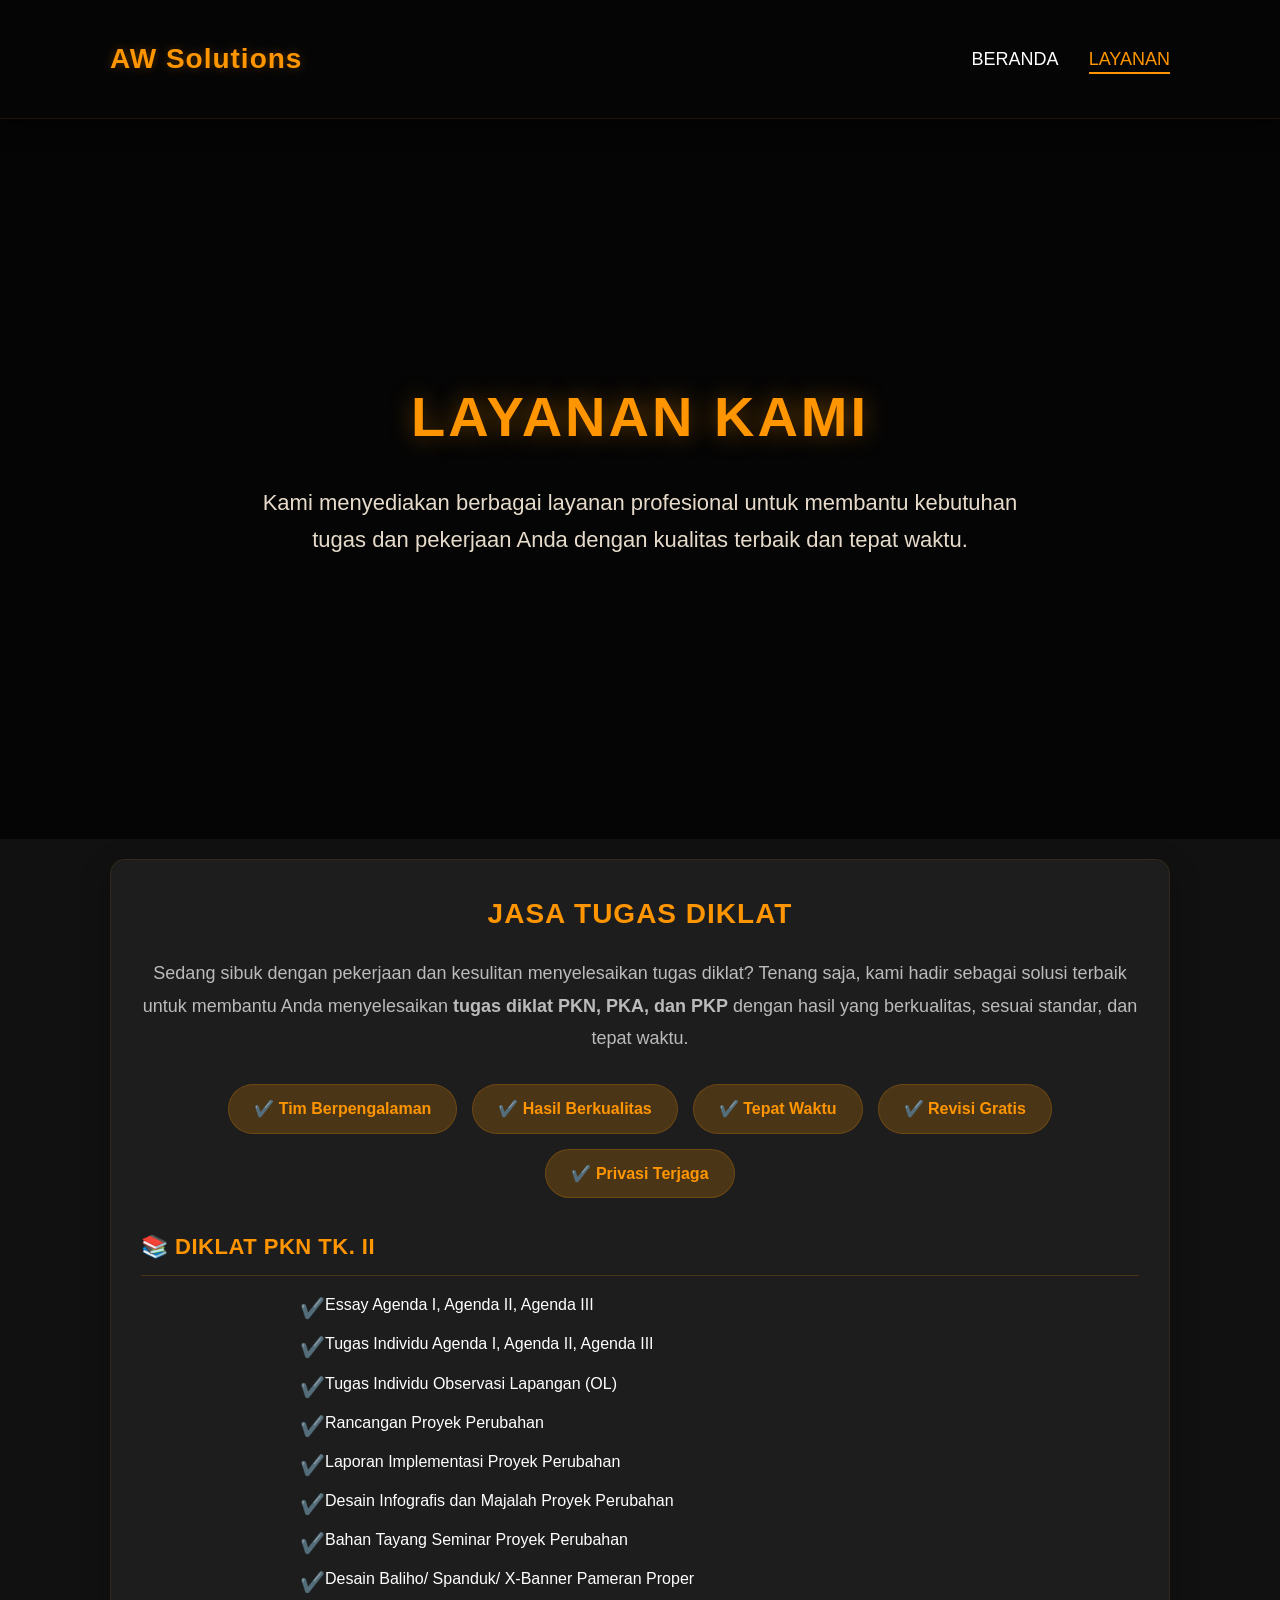
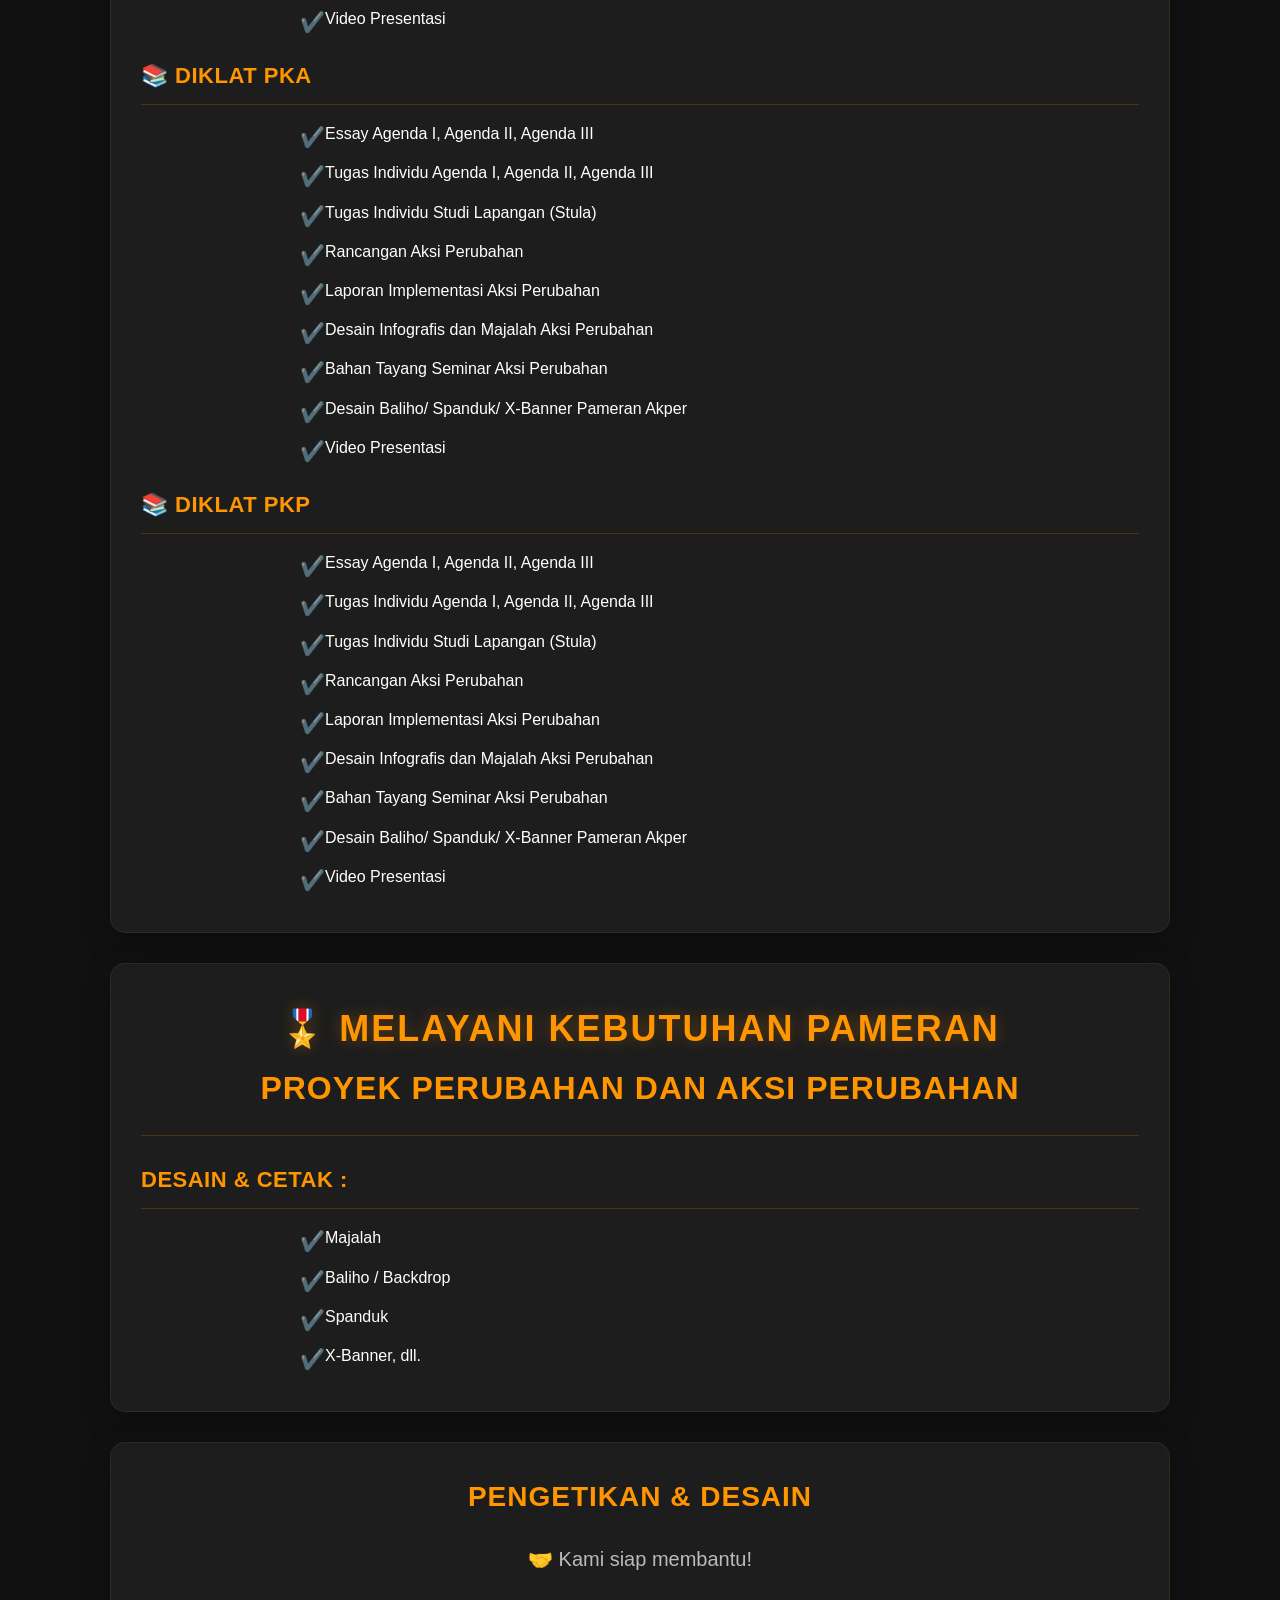
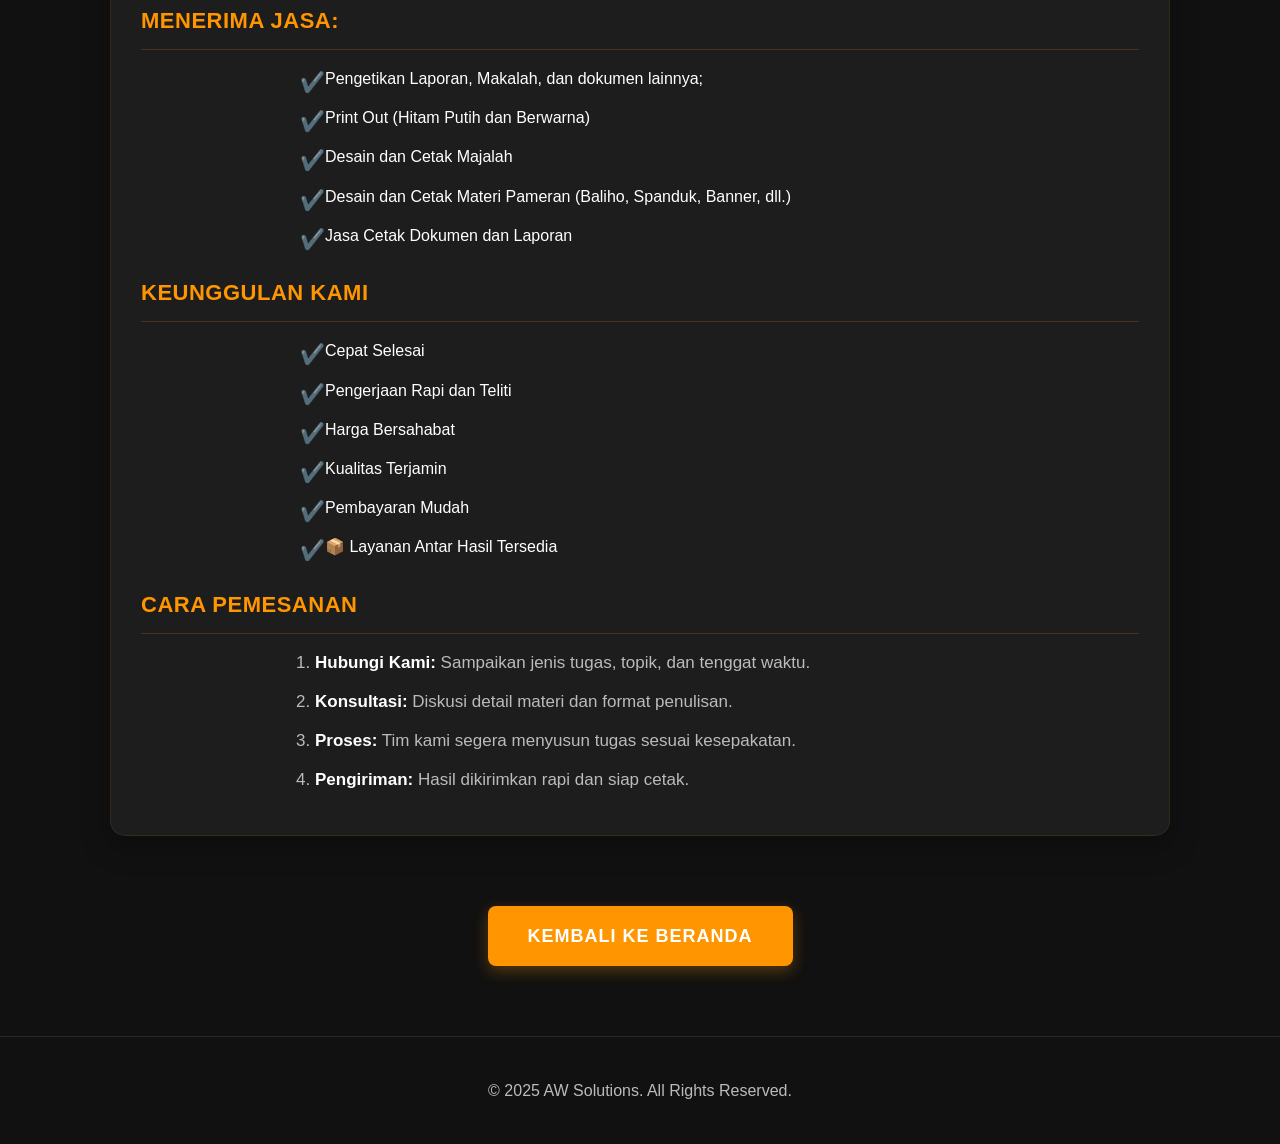
<file: jasa-tugas-diklat-pkn-pka-pkp.html>
<!DOCTYPE html>
<html lang="id">
<head>
    <meta charset="UTF-8">
    <meta name="viewport" content="width=device-width, initial-scale=1.0">
    <title>Layanan Kami - AW Solutions</title>
    <link rel="stylesheet" href="style.css">
    <style>
        :root {
            --primary-color: #ff9500;
            --bg-dark: #111111;
            --text-light: #ffffff;
            --card-bg: rgba(255, 255, 255, 0.05);
        }
        * {
            margin: 0;
            padding: 0;
            box-sizing: border-box;
            font-family: 'Segoe UI', Tahoma, Geneva, Verdana, sans-serif;
        }
        body {
            background-color: var(--bg-dark);
            color: var(--text-light);
            line-height: 1.7;
        }
        .container {
            max-width: 1100px;
            margin: auto;
            padding: 20px;
        }
        header {
            background: rgba(0,0,0,0.7);
            padding: 15px 0;
            position: sticky;
            top: 0;
            z-index: 100;
        }
        .navbar {
            display: flex;
            justify-content: space-between;
            align-items: center;
        }
        .logo {
            font-size: 28px;
            font-weight: bold;
            color: var(--primary-color);
        }
        .nav-links {
            display: flex;
            list-style: none;
        }
        .nav-links li {
            margin-left: 30px;
        }
        .nav-links a {
            color: var(--text-light);
            text-decoration: none;
            font-size: 18px;
            transition: color 0.3s;
        }
        .nav-links a:hover,
        .nav-links a.active {
            color: var(--primary-color);
        }
        .hero {
            background: url('https://images.unsplash.com/photo-1593642634367-d91a135587b5?q=80&w=2070&auto=format&fit=crop') no-repeat center center/cover;
            height: 80vh;
            position: relative;
            display: flex;
            align-items: center;
            text-align: center;
        }
        .hero::before {
            content: '';
            position: absolute;
            top: 0;
            left: 0;
            width: 100%;
            height: 100%;
            background: rgba(0,0,0,0.7);
        }
        .hero-content {
            position: relative;
            z-index: 2;
            width: 100%;
        }
        .hero h1 {
            font-size: 56px;
            margin-bottom: 20px;
            color: var(--primary-color);
        }
        .hero p {
            font-size: 22px;
            max-width: 800px;
            margin: 0 auto 30px;
            opacity: 0.9;
        }
        .section-title {
            text-align: center;
            font-size: 42px;
            margin: 60px 0 40px;
            color: var(--primary-color);
        }
        .service-box {
            background: var(--card-bg);
            border-radius: 15px;
            padding: 30px;
            margin-bottom: 30px;
            border: 1px solid rgba(255,149,0,0.1);
        }
        .service-box h3 {
            color: var(--primary-color);
            font-size: 28px;
            margin-bottom: 20px;
            text-align: center;
        }
        .service-box h4 {
            color: var(--primary-color);
            font-size: 22px;
            margin: 25px 0 15px;
            padding-bottom: 10px;
            border-bottom: 1px solid rgba(255,149,0,0.2);
        }
        .service-box ul {
            list-style: none;
            padding-left: 10px;
        }
        .service-box ul li {
            font-size: 16px;
            margin-bottom: 12px;
            padding-left: 25px;
            position: relative;
        }
        .service-box ul li::before {
            content: "✔️";
            position: absolute;
            left: 0;
            color: var(--primary-color);
        }
        .features {
            display: flex;
            flex-wrap: wrap;
            gap: 15px;
            justify-content: center;
            margin: 30px 0;
        }
        .feature-tag {
            background: rgba(255,149,0,0.2);
            color: var(--primary-color);
            padding: 10px 25px;
            border-radius: 50px;
            font-weight: bold;
        }
        .btn {
            display: inline-block;
            padding: 15px 40px;
            background: var(--primary-color);
            color: white;
            text-decoration: none;
            border-radius: 8px;
            margin-top: 40px;
            font-size: 18px;
            transition: background 0.3s;
        }
        .btn:hover {
            background: #e68900;
        }
        footer {
            text-align: center;
            padding: 40px 20px;
            margin-top: 50px;
            border-top: 1px solid rgba(255,255,255,0.1);
            font-size: 16px;
        }
        /* STYLE KHUSUS JUDUL PAMERAN */
        .pameran-title {
            text-align: center;
            margin-bottom: 25px;
            line-height: 1.5;
            padding-bottom: 15px;
            border-bottom: 1px solid rgba(255,149,0,0.2); /* GARIS ORANYE */
        }
        .pameran-title .baris-utama {
            display: block;
            font-size: 36px;
            font-weight: bold;
            color: var(--primary-color);
            margin: 8px 0;
        }
        .pameran-title .baris-kedua {
            display: block;
            font-size: 32px;
            font-weight: bold;
            color: var(--primary-color);
            margin: 8px 0;
        }
        .pameran-title .sub-judul {
            font-size: 24px;
            margin-top: 20px;
            color: var(--primary-color);
            border: none;
            padding-bottom: 0;
        }
    </style>
</head>
<body>
    <header>
        <div class="container">
            <nav class="navbar">
                <div class="logo">AW Solutions</div>
                <ul class="nav-links">
                    <li><a href="index.html">BERANDA</a></li>
                    <li><a href="jasa-tugas-diklat-pkn-pka-pkp.html" class="active">LAYANAN</a></li>
                </ul>
            </nav>
        </div>
    </header>

    <section class="hero">
        <div class="container">
            <div class="hero-content">
                <h1>LAYANAN KAMI</h1>
                <p>Kami menyediakan berbagai layanan profesional untuk membantu kebutuhan tugas dan pekerjaan Anda dengan kualitas terbaik dan tepat waktu.</p>
            </div>
        </div>
    </section>

    <div class="container">
        <section class="service-box">
            <h3>JASA TUGAS DIKLAT</h3>
            <p style="text-align:center; font-size:18px; margin-bottom:30px;">Sedang sibuk dengan pekerjaan dan kesulitan menyelesaikan tugas diklat? Tenang saja, kami hadir sebagai solusi terbaik untuk membantu Anda menyelesaikan <strong>tugas diklat PKN, PKA, dan PKP</strong> dengan hasil yang berkualitas, sesuai standar, dan tepat waktu.</p>

            <div class="features">
                <div class="feature-tag">✔️ Tim Berpengalaman</div>
                <div class="feature-tag">✔️ Hasil Berkualitas</div>
                <div class="feature-tag">✔️ Tepat Waktu</div>
                <div class="feature-tag">✔️ Revisi Gratis</div>
                <div class="feature-tag">✔️ Privasi Terjaga</div>
            </div>

            <h4>📚 DIKLAT PKN TK. II</h4>
            <ul>
                <li>Essay Agenda I, Agenda II, Agenda III</li>
                <li>Tugas Individu Agenda I, Agenda II, Agenda III</li>
                <li>Tugas Individu Observasi Lapangan (OL)</li>
                <li>Rancangan Proyek Perubahan</li>
                <li>Laporan Implementasi Proyek Perubahan</li>
                <li>Desain Infografis dan Majalah Proyek Perubahan</li>
                <li>Bahan Tayang Seminar Proyek Perubahan</li>
                <li>Desain Baliho/ Spanduk/ X-Banner Pameran Proper</li>
                <li>Video Presentasi</li>
            </ul>

            <h4>📚 DIKLAT PKA</h4>
            <ul>
                <li>Essay Agenda I, Agenda II, Agenda III</li>
                <li>Tugas Individu Agenda I, Agenda II, Agenda III</li>
                <li>Tugas Individu Studi Lapangan (Stula)</li>
                <li>Rancangan Aksi Perubahan</li>
                <li>Laporan Implementasi Aksi Perubahan</li>
                <li>Desain Infografis dan Majalah Aksi Perubahan</li>
                <li>Bahan Tayang Seminar Aksi Perubahan</li>
                <li>Desain Baliho/ Spanduk/ X-Banner Pameran Akper</li>
                <li>Video Presentasi</li>
            </ul>

            <h4>📚 DIKLAT PKP</h4>
            <ul>
                <li>Essay Agenda I, Agenda II, Agenda III</li>
                <li>Tugas Individu Agenda I, Agenda II, Agenda III</li>
                <li>Tugas Individu Studi Lapangan (Stula)</li>
                <li>Rancangan Aksi Perubahan</li>
                <li>Laporan Implementasi Aksi Perubahan</li>
                <li>Desain Infografis dan Majalah Aksi Perubahan</li>
                <li>Bahan Tayang Seminar Aksi Perubahan</li>
                <li>Desain Baliho/ Spanduk/ X-Banner Pameran Akper</li>
                <li>Video Presentasi</li>
            </ul>
        </section>

        <!-- BAGIAN PAMERAN DENGAN GARIS -->
        <section class="service-box">
            <div class="pameran-title">
                <span class="baris-utama">🎖️ MELAYANI KEBUTUHAN PAMERAN</span>
                <span class="baris-kedua">PROYEK PERUBAHAN DAN AKSI PERUBAHAN</span>
            </div>
            <h4 class="sub-judul">Desain & Cetak :</h4>
            <ul>
                <li>Majalah</li>
                <li>Baliho / Backdrop</li>
                <li>Spanduk</li>
                <li>X-Banner, dll.</li>
            </ul>
        </section>

        <section class="service-box">
            <h3>PENGETIKAN & DESAIN</h3>
            <p style="text-align:center; font-size:20px; margin-bottom:25px;">🤝 Kami siap membantu!</p>
            <h4 style="text-align:left;">MENERIMA JASA:</h4>
            <ul>
                <li>Pengetikan Laporan, Makalah, dan dokumen lainnya;</li>
                <li>Print Out (Hitam Putih dan Berwarna)</li>
                <li>Desain dan Cetak Majalah</li>
                <li>Desain dan Cetak Materi Pameran (Baliho, Spanduk, Banner, dll.)</li>
                <li>Jasa Cetak Dokumen dan Laporan</li>
            </ul>

            <h4>KEUNGGULAN KAMI</h4>
            <ul>
                <li>Cepat Selesai</li>
                <li>Pengerjaan Rapi dan Teliti</li>
                <li>Harga Bersahabat</li>
                <li>Kualitas Terjamin</li>
                <li>Pembayaran Mudah</li>
                <li>📦 Layanan Antar Hasil Tersedia</li>
            </ul>

            <h4>CARA PEMESANAN</h4>
            <ol style="padding-left:25px;">
                <li style="list-style:decimal; margin-bottom:10px;"><strong>Hubungi Kami:</strong> Sampaikan jenis tugas, topik, dan tenggat waktu.</li>
                <li style="list-style:decimal; margin-bottom:10px;"><strong>Konsultasi:</strong> Diskusi detail materi dan format penulisan.</li>
                <li style="list-style:decimal; margin-bottom:10px;"><strong>Proses:</strong> Tim kami segera menyusun tugas sesuai kesepakatan.</li>
                <li style="list-style:decimal; margin-bottom:10px;"><strong>Pengiriman:</strong> Hasil dikirimkan rapi dan siap cetak.</li>
            </ol>
        </section>

        <div style="text-align: center;">
            <a href="index.html" class="btn">Kembali ke Beranda</a>
        </div>
    </div>

    <footer>
        <p>&copy; 2025 AW Solutions. All Rights Reserved.</p>
    </footer>
</body>
</html>
</file>
<file: style.css>
:root {
    --primary-color: #ff9500;
    --secondary-color: #ffb700;
    --bg-dark: #121212;
    --bg-card: #1e1e1e;
    --text-light: #f5f5f5;
    --text-muted: #bbbbbb;
    --accent-light: #fff3e0;
}
* {
    margin: 0;
    padding: 0;
    box-sizing: border-box;
    font-family: 'Poppins', -apple-system, BlinkMacSystemFont, 'Segoe UI', Roboto, Oxygen, Ubuntu, Cantarell, 'Open Sans', 'Helvetica Neue', sans-serif;
}
body {
    background-color: var(--bg-dark);
    color: var(--text-light);
    line-height: 1.8;
}
.container {
    max-width: 1100px;
    margin: auto;
    padding: 20px;
}
header {
    background: rgba(0,0,0,0.9);
    padding: 15px 0;
    position: sticky;
    top: 0;
    z-index: 100;
    box-shadow: 0 4px 20px rgba(0,0,0,0.5);
    border-bottom: 1px solid rgba(255, 149, 0, 0.1);
}
.navbar {
    display: flex;
    justify-content: space-between;
    align-items: center;
}
.logo {
    font-size: 28px;
    font-weight: 800;
    color: var(--primary-color);
    letter-spacing: 1px;
    text-shadow: 0 0 10px rgba(255, 149, 0, 0.3);
}
.nav-links {
    display: flex;
    list-style: none;
}
.nav-links li {
    margin-left: 30px;
}
.nav-links a {
    color: var(--text-light);
    text-decoration: none;
    font-size: 18px;
    font-weight: 500;
    transition: all 0.3s ease;
    position: relative;
}
.nav-links a::after {
    content: '';
    position: absolute;
    bottom: -5px;
    left: 0;
    width: 0;
    height: 2px;
    background: var(--primary-color);
    transition: width 0.3s ease;
}
.nav-links a:hover::after,
.nav-links a.active::after {
    width: 100%;
}
.nav-links a:hover,
.nav-links a.active {
    color: var(--primary-color);
}
.hero {
    background: url('https://images.unsplash.com/photo-1593642634367-d91a135587b5?q=80&w=2070&auto=format&fit=crop') no-repeat center center/cover;
    min-height: 70vh;
    position: relative;
    display: flex;
    align-items: center;
    text-align: center;
}
.hero::before {
    content: '';
    position: absolute;
    top: 0;
    left: 0;
    width: 100%;
    height: 100%;
    background: linear-gradient(to bottom, rgba(0,0,0,0.85), rgba(18,18,18,0.95));
}
.hero-content {
    position: relative;
    z-index: 2;
    width: 100%;
    padding: 20px;
}
.hero h1 {
    font-size: clamp(40px, 8vw, 70px);
    font-weight: 800;
    margin-bottom: 20px;
    color: var(--primary-color);
    text-shadow: 0 0 25px rgba(255, 149, 0, 0.4);
    letter-spacing: 3px;
}
.hero p {
    font-size: clamp(16px, 3vw, 22px);
    max-width: 800px;
    margin: 0 auto 30px;
    color: var(--accent-light);
    font-weight: 300;
    line-height: 1.7;
}
.service-box {
    background: var(--bg-card);
    border-radius: 20px;
    padding: 35px;
    margin-bottom: 30px;
    border: 1px solid rgba(255,149,0,0.1);
    box-shadow: 0 10px 30px rgba(0,0,0,0.3);
    transition: transform 0.3s ease, box-shadow 0.3s ease;
}
.service-box:hover {
    transform: translateY(-5px);
    box-shadow: 0 15px 40px rgba(255, 149, 0, 0.1);
}
.service-box h3 {
    color: var(--primary-color);
    font-size: clamp(24px, 5vw, 32px);
    font-weight: 700;
    margin-bottom: 20px;
    text-align: center;
    letter-spacing: 1px;
}
.service-box h4 {
    color: var(--primary-color);
    font-size: clamp(18px, 4vw, 24px);
    font-weight: 600;
    margin: 30px 0 20px;
    padding-bottom: 12px;
    border-bottom: 1px solid rgba(255,149,0,0.2);
    text-transform: uppercase;
    letter-spacing: 0.5px;
}
.service-box p {
    font-size: clamp(15px, 3vw, 17px);
    color: var(--text-muted);
    margin-bottom: 15px;
    text-align: center;
    line-height: 1.8;
}
.service-box ul {
    list-style: none;
    padding-left: 10px;
    max-width: 700px;
    margin: 0 auto;
}
.service-box ul li {
    font-size: clamp(15px, 3vw, 18px);
    margin-bottom: 15px;
    padding-left: 35px;
    position: relative;
    color: var(--text-light);
    font-weight: 400;
}
.service-box ul li::before {
    content: "✔️";
    position: absolute;
    left: 0;
    color: var(--secondary-color);
    font-size: 20px;
}
.features {
    display: flex;
    flex-wrap: wrap;
    gap: 15px;
    justify-content: center;
    margin: 30px 0;
}
.feature-tag {
    background: rgba(255,149,0,0.1);
    color: var(--primary-color);
    padding: 10px 22px;
    border-radius: 50px;
    font-weight: 500;
    font-size: clamp(14px, 3vw, 16px);
    border: 1px solid rgba(255,149,0,0.2);
    transition: all 0.3s ease;
}
.feature-tag:hover {
    background: rgba(255,149,0,0.2);
    transform: scale(1.05);
}
.btn {
    display: inline-block;
    padding: 14px 40px;
    background: linear-gradient(135deg, var(--primary-color), var(--secondary-color));
    color: white;
    text-decoration: none;
    border-radius: 50px;
    margin-top: 40px;
    font-size: clamp(16px, 3vw, 18px);
    font-weight: 600;
    transition: all 0.3s ease;
    box-shadow: 0 5px 15px rgba(255, 149, 0, 0.3);
    text-transform: uppercase;
    letter-spacing: 1px;
    border: none;
    cursor: pointer;
}
.btn:hover {
    transform: scale(1.05);
    box-shadow: 0 8px 25px rgba(255, 149, 0, 0.4);
}
footer {
    text-align: center;
    padding: 40px 20px;
    margin-top: 50px;
    border-top: 1px solid rgba(255,255,255,0.1);
    font-size: clamp(14px, 3vw, 16px);
    color: var(--text-muted);
}
/* STYLE KHUSUS JUDUL PAMERAN */
.pameran-title {
    text-align: center;
    margin-bottom: 30px;
    padding-bottom: 25px;
    border-bottom: 1px solid rgba(255,149,0,0.2);
}
.pameran-title .baris-utama {
    display: block;
    font-size: clamp(28px, 6vw, 42px);
    font-weight: 800;
    color: var(--primary-color);
    margin: 12px 0;
    text-shadow: 0 0 15px rgba(255, 149, 0, 0.3);
    letter-spacing: 2px;
}
.pameran-title .baris-kedua {
    display: block;
    font-size: clamp(24px, 5vw, 36px);
    font-weight: 700;
    color: var(--primary-color);
    margin: 12px 0;
    letter-spacing: 1px;
}
ol {
    max-width: 700px;
    margin: 0 auto;
    padding-left: 20px;
}
ol li {
    font-size: clamp(15px, 3vw, 17px);
    margin-bottom: 12px;
    color: var(--text-muted);
}
ol li strong {
    color: var(--text-light);
}
</file>
